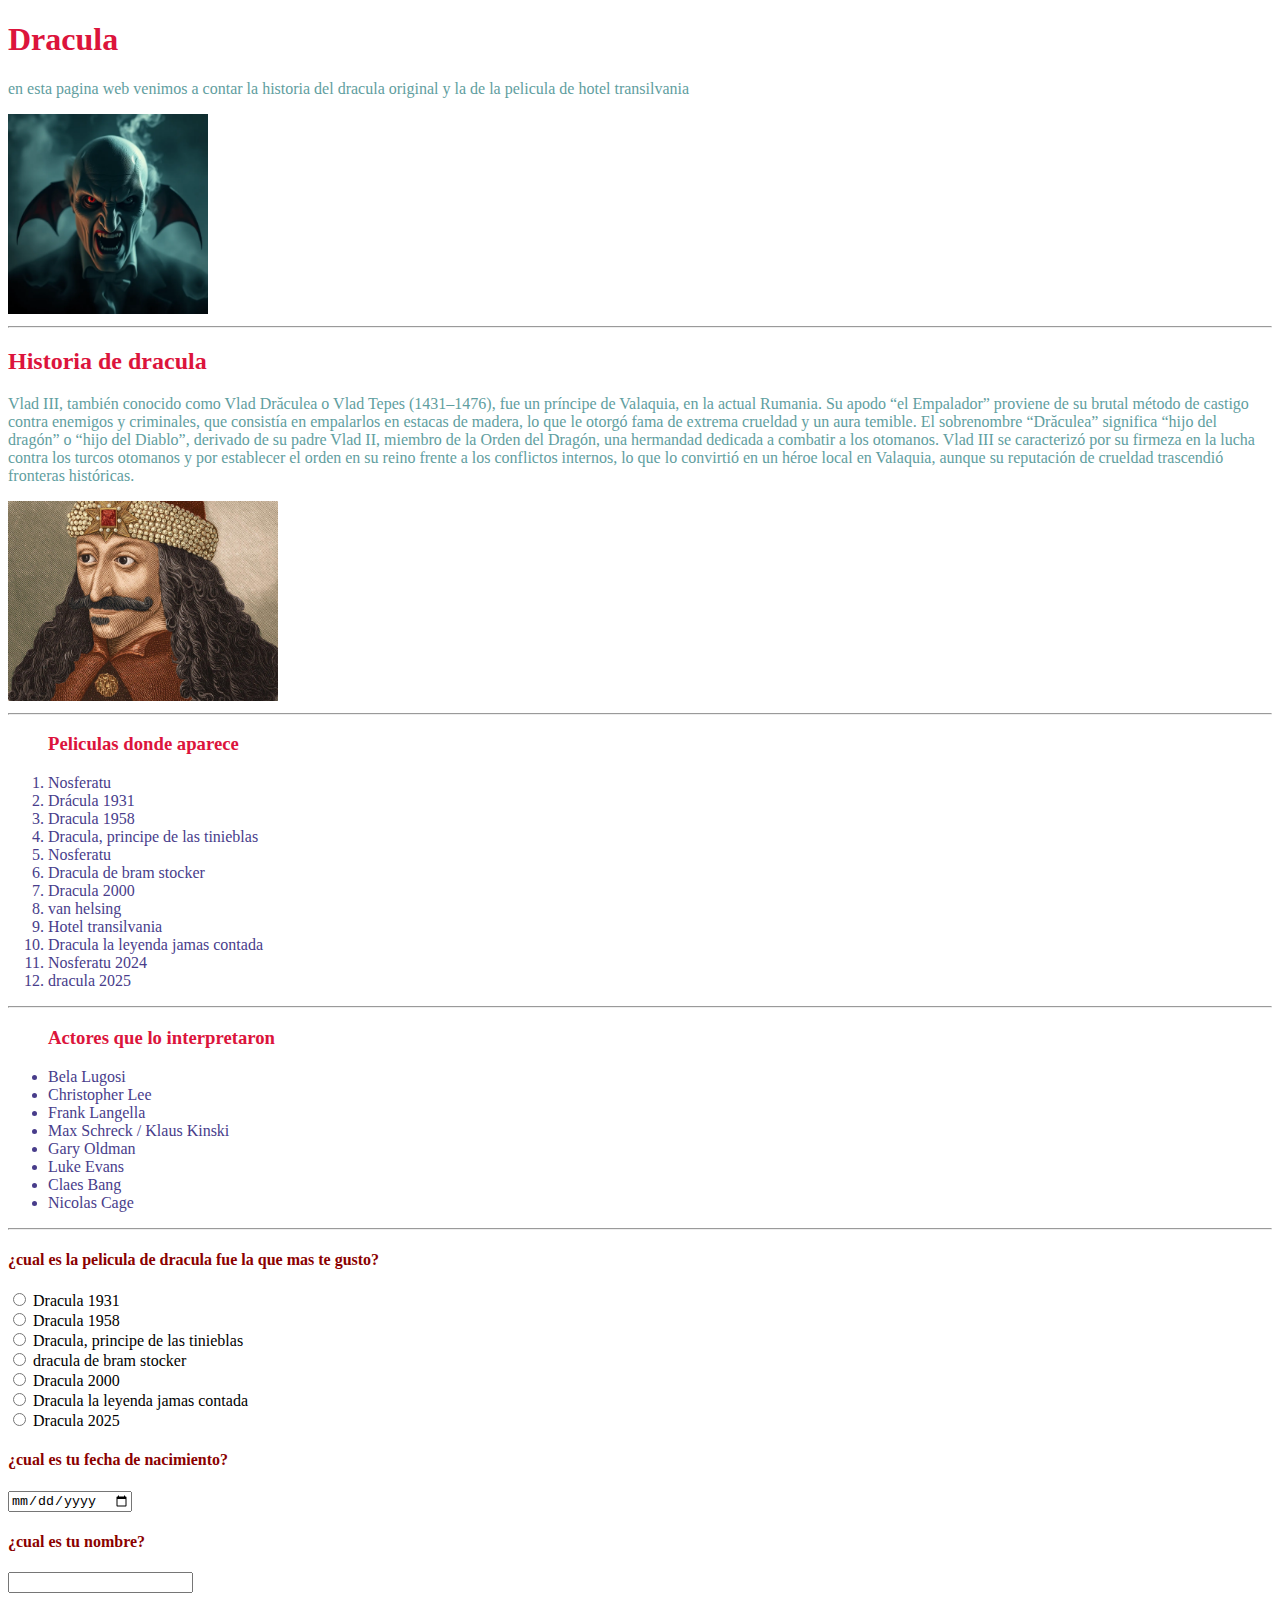
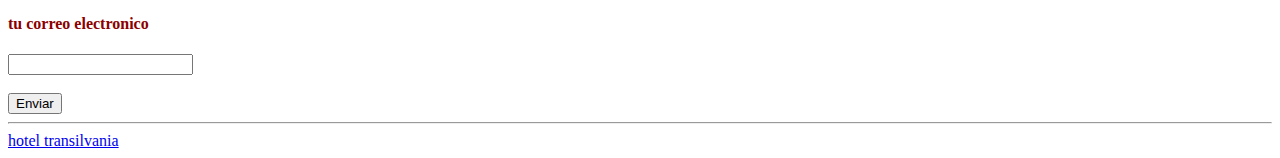
<file: index.html>
<!DOCTYPE html>
<html lang="es">
    <head>
        <meta charset="utf-8">
        <meta name="viewport" content="width=device-width, initial-scale=2.0">
        <title> Dracula</title>
        <link rel="stylesheet" href="styles.css"
    </head>
    <body>
<h1 title="dracula">Dracula</h1>
<p>en esta pagina web venimos a contar la historia del dracula original y la de la pelicula de hotel transilvania</p>
<img src="Imagenes dracula/mythologyworldwide.com-Nosferatus-Legacy-Examining-the-Vampire-in-Bram-Stokers-Dracula.webp" width="200" height="200" title="imagen de dracula">
<hr>
<h2 title="historia de dracula">Historia de dracula</h2>
<p>Vlad III, también conocido como Vlad Drăculea o Vlad Tepes (1431–1476), fue un príncipe de Valaquia, en la actual Rumania. Su apodo “el Empalador” proviene de su brutal método de castigo contra enemigos y criminales, que consistía en empalarlos en estacas de madera, lo que le otorgó fama de extrema crueldad y un aura temible. El sobrenombre “Drăculea” significa “hijo del dragón” o “hijo del Diablo”, derivado de su padre Vlad II, miembro de la Orden del Dragón, una hermandad dedicada a combatir a los otomanos. Vlad III se caracterizó por su firmeza en la lucha contra los turcos otomanos y por establecer el orden en su reino frente a los conflictos internos, lo que lo convirtió en un héroe local en Valaquia, aunque su reputación de crueldad trascendió fronteras históricas.</p>
<img src="Imagenes dracula/dracula-conheca-a-verdade-por-tras-da-historia-do-vampiro-2.jpg" height="200" title="imagen original de dracula">
<hr>
<ol>
    <h3 title="peliculas donde aparece">Peliculas donde aparece</h3>
    <li>Nosferatu</li>
    <li>Drácula 1931</li>
    <li>Dracula 1958</li>
    <li>Dracula, principe de las tinieblas</li>
    <li>Nosferatu</li>
    <li>Dracula de bram stocker</li>
    <li>Dracula 2000</li>
    <li>van helsing</li>
    <li>Hotel transilvania</li>
    <li>Dracula la leyenda jamas contada</li>
    <li>Nosferatu 2024</li>
    <li> dracula 2025</li>
</ol>
<hr>
<ul>
    <h3 title="actores que lo interpretaron">Actores que lo interpretaron</h3>
    <li>Bela Lugosi</li>
    <li>Christopher Lee</li>
    <li>Frank Langella</li>
    <li>Max Schreck / Klaus Kinski</li>
    <li>Gary Oldman</li>
    <li>Luke Evans</li>
    <li>Claes Bang</li>
    <li>Nicolas Cage</li>
</ul>
<hr>
<form>
    <h4 title="selecciona cual es la pelicula de dracula que mas le gusto">¿cual es la pelicula de dracula fue la que mas te gusto?</h4>
    <input type="radio"> Dracula 1931
    <br>
    <input type="radio"> Dracula 1958
    <br>
    <input type="radio"> Dracula, principe de las tinieblas
    <br>
    <input type="radio"> dracula de bram stocker
    <br>
    <input type="radio"> Dracula 2000
    <br>
    <input type="radio"> Dracula la leyenda jamas contada
    <br>
    <input type="radio"> Dracula 2025
    <br>
    <h4 title="fecha de nacimiento?">¿cual es tu fecha de nacimiento?</h4>
    <input type="date" required>
    <br>
    <h4 title="cual es tu nombre?">¿cual es tu nombre?</h4>
    <input type="text" required minlength="4">
    <h4 title="tu correo eloctronico">tu correo electronico</h4>
    <input type="email" required name="email">
    <br>
    <br>
    <input type="submit" value="Enviar">
    <hr>
    <a href="index 2.html" title="hotel transilvania"> hotel transilvania</a>
</form>
</body>
</file>
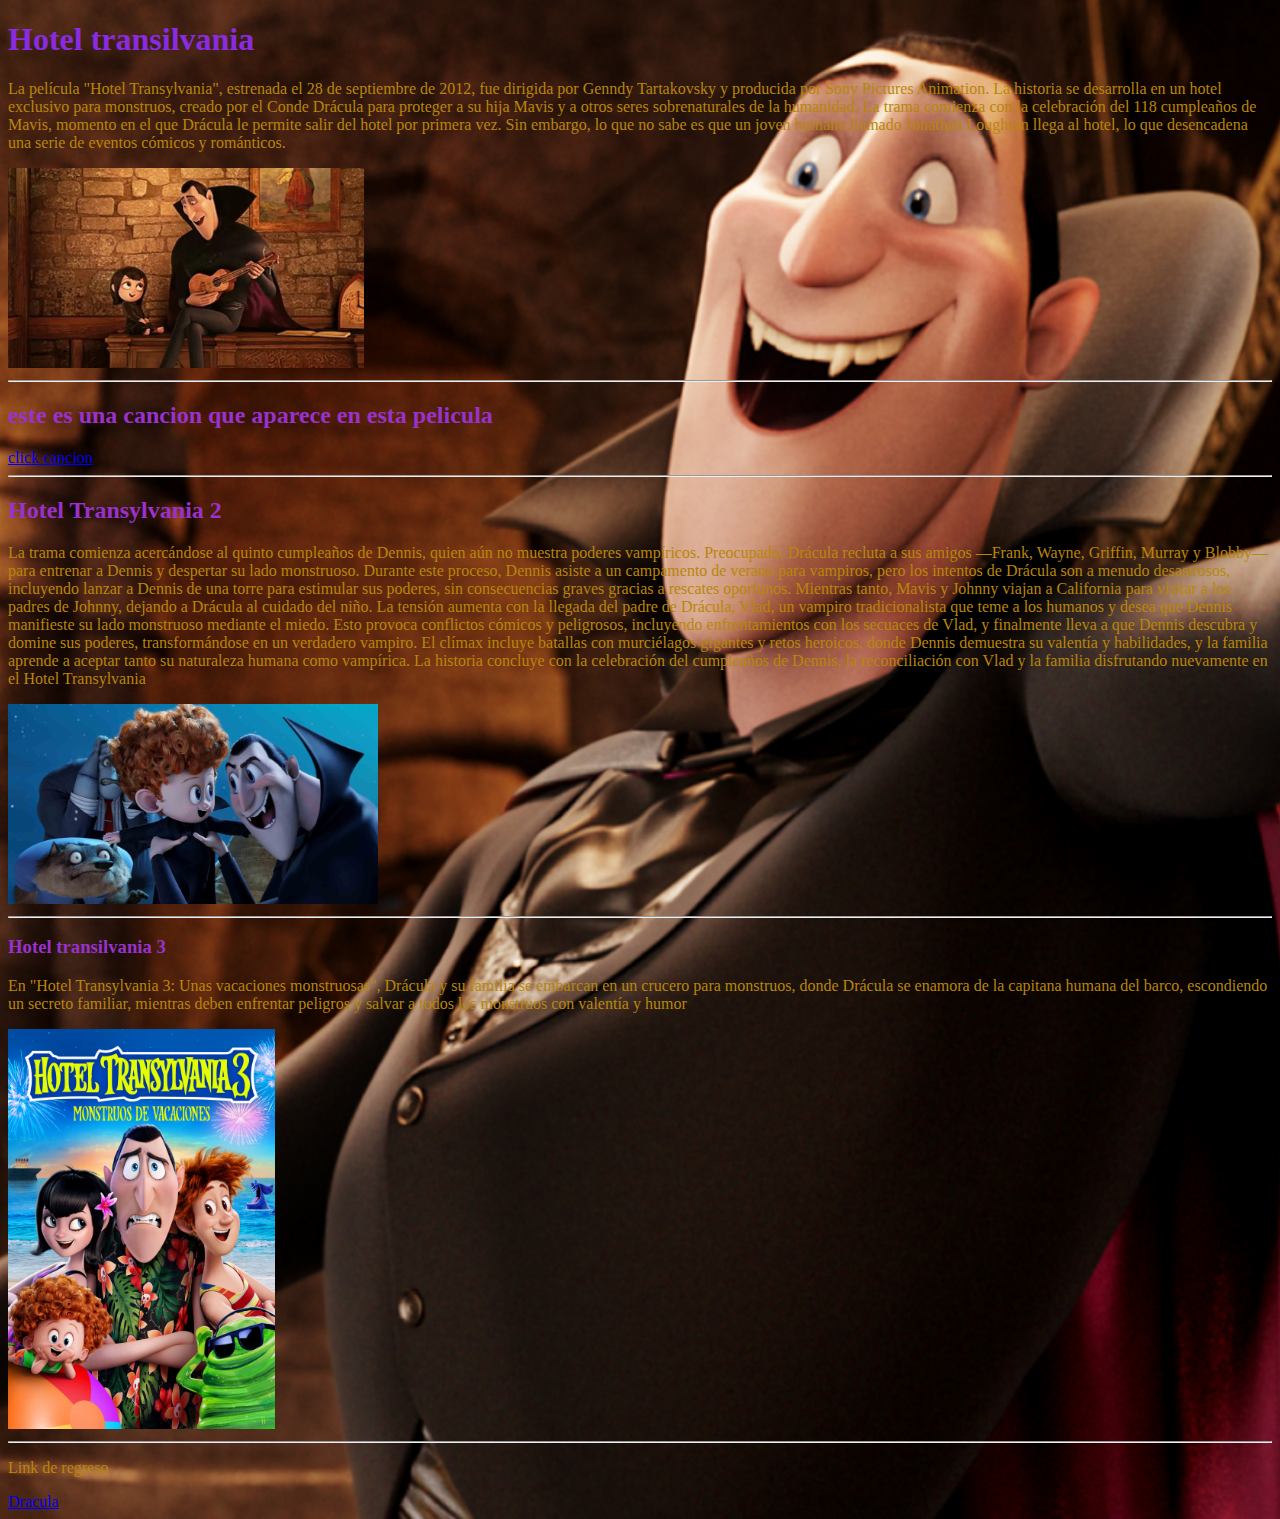
<file: index 2.html>
<!DOCTYPE html>
<html lang="es">
    <head>
        <meta charset="utf-8">
        <meta name="viewport" content="width=device-width, initial-scale=2.0">
        <title> Hotel transilvania </title>
        <link rel="stylesheet" href="styles 2.css"
    </head>
    <body>
<h1 title="hotel transilvania"> Hotel transilvania</h1>
<p> La película "Hotel Transylvania", estrenada el 28 de septiembre de 2012, fue dirigida por Genndy Tartakovsky y producida por Sony Pictures Animation. La historia se desarrolla en un hotel exclusivo para monstruos, creado por el Conde Drácula para proteger a su hija Mavis y a otros seres sobrenaturales de la humanidad. La trama comienza con la celebración del 118 cumpleaños de Mavis, momento en el que Drácula le permite salir del hotel por primera vez. Sin embargo, lo que no sabe es que un joven humano llamado Jonathan Loughran llega al hotel, lo que desencadena una serie de eventos cómicos y románticos.</p>
<img src="Imagenes dracula/a53854ba6e96.webp" height="200" title="imagen de pelicula hotel transilvania">
<hr>
<h2>este es una cancion que aparece en esta pelicula</h2>
<a href="https://www.youtube.com/watch?v=L_5ANkJIr-c" title="cancion click" target="_blank">click cancion</a>
<hr>
<h2 title=" hotel transilvania 2">Hotel Transylvania 2</h2>
<p>La trama comienza acercándose al quinto cumpleaños de Dennis, quien aún no muestra poderes vampíricos. Preocupado, Drácula recluta a sus amigos —Frank, Wayne, Griffin, Murray y Blobby— para entrenar a Dennis y despertar su lado monstruoso. Durante este proceso, Dennis asiste a un campamento de verano para vampiros, pero los intentos de Drácula son a menudo desastrosos, incluyendo lanzar a Dennis de una torre para estimular sus poderes, sin consecuencias graves gracias a rescates oportunos. Mientras tanto, Mavis y Johnny viajan a California para visitar a los padres de Johnny, dejando a Drácula al cuidado del niño. La tensión aumenta con la llegada del padre de Drácula, Vlad, un vampiro tradicionalista que teme a los humanos y desea que Dennis manifieste su lado monstruoso mediante el miedo. Esto provoca conflictos cómicos y peligrosos, incluyendo enfrentamientos con los secuaces de Vlad, y finalmente lleva a que Dennis descubra y domine sus poderes, transformándose en un verdadero vampiro. El clímax incluye batallas con murciélagos gigantes y retos heroicos, donde Dennis demuestra su valentía y habilidades, y la familia aprende a aceptar tanto su naturaleza humana como vampírica. La historia concluye con la celebración del cumpleaños de Dennis, la reconciliación con Vlad y la familia disfrutando nuevamente en el Hotel Transylvania</p>
<img src="Imagenes dracula/R.jpeg" height="200" title="imagen de la segunda pelicula">
<hr>
<h3 title="hotel transilvania 3"> Hotel transilvania 3</h3>
<p>En "Hotel Transylvania 3: Unas vacaciones monstruosas", Drácula y su familia se embarcan en un crucero para monstruos, donde Drácula se enamora de la capitana humana del barco, escondiendo un secreto familiar, mientras deben enfrentar peligros y salvar a todos los monstruos con valentía y humor</p>
<img src="Imagenes dracula/HotelTransylvania3SummerVacation_2018_1400x2100_MEX.jpg" height="400" title="portada de pelicula hotel transilvania 3">
<hr>
<p>Link de regreso</p>
<a href="index.html" title="dracula" target="_blank">Dracula </a>
</form>
</body>
</html>
</file>
<file: styles.css>
h1 {
    color: crimson;
    font-size: 34;
}
p {
    color: cadetblue;
    font-size: 34;
}
h2 {
    color: crimson;
    font-size: 34;
}
li{
    color: darkslateblue;
    font-size: 34;
}
h4{
    color: darkred;
    font-size: 34;
}
h3{
    color: crimson;
}
</file>
<file: styles 2.css>
h1 {
    color: blueviolet;
    font-size: 34;
}
p {
    color: darkgoldenrod;
    font-size: 34;
}
h2 {
    color: darkorchid;
    font-size: 34;
}
li{
    color: darkslateblue;
    font-size: 34;
}
h3{
    color: darkorchid;
    font-size: 34;

}
body{
    background-image: url('hotel\ transilvania.jpg');
    background-size: cover; /*la imagen cubre toda la pantalla*/
    background-repeat: no-repeat; /*evita repeticiones*/
    background-position: center; /*centra la imagen*/
}
</file>
